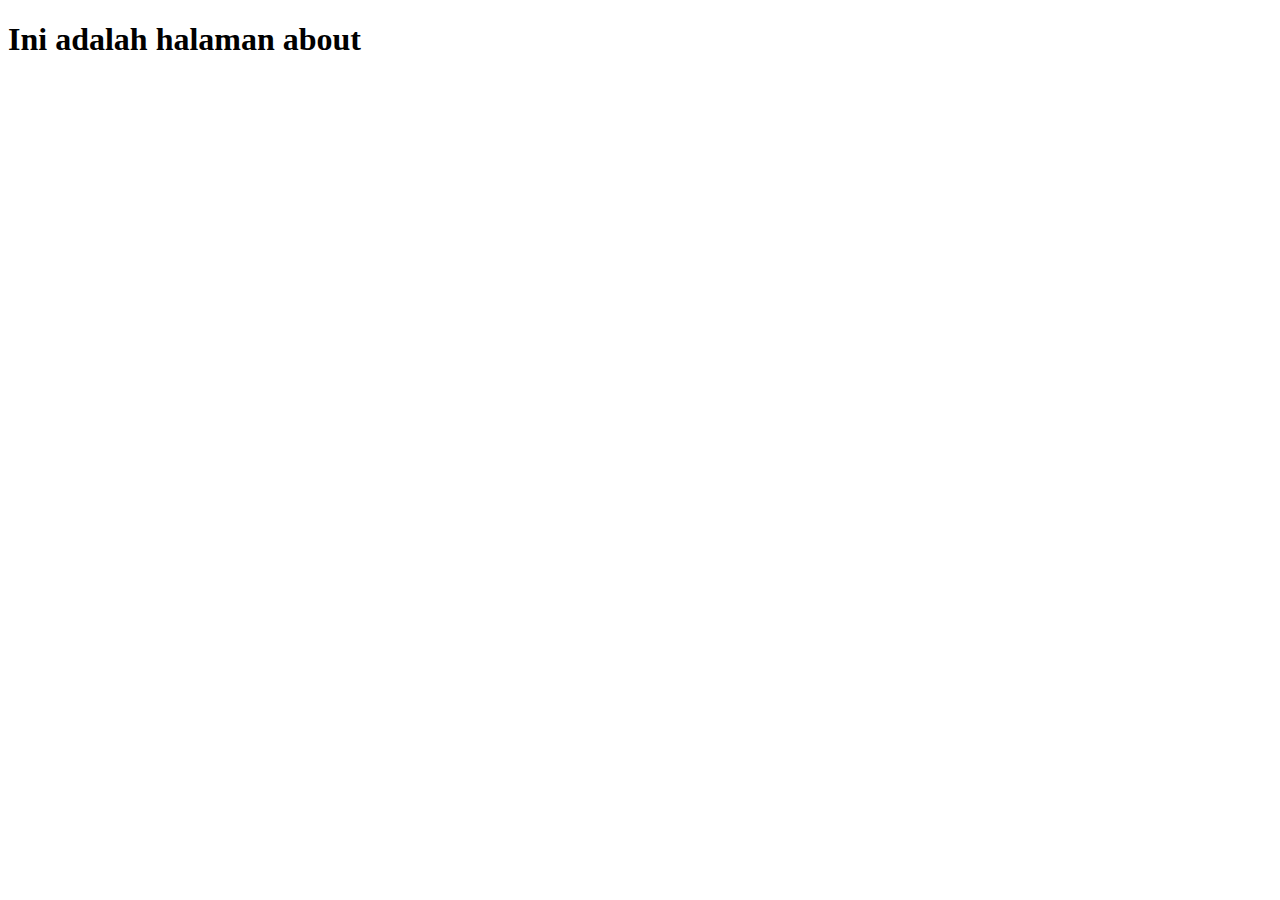
<file: about.html>
<!DOCTYPE html>
<html lang="en">
<head>
   <meta charset="UTF-8">
   <meta http-equiv="X-UA-Compatible" content="IE=edge">
   <meta name="viewport" content="width=device-width, initial-scale=1.0">
   <title>About</title>
</head>
<body>
   <h1>Ini adalah halaman about</h1>
</body>
</html>
</file>
